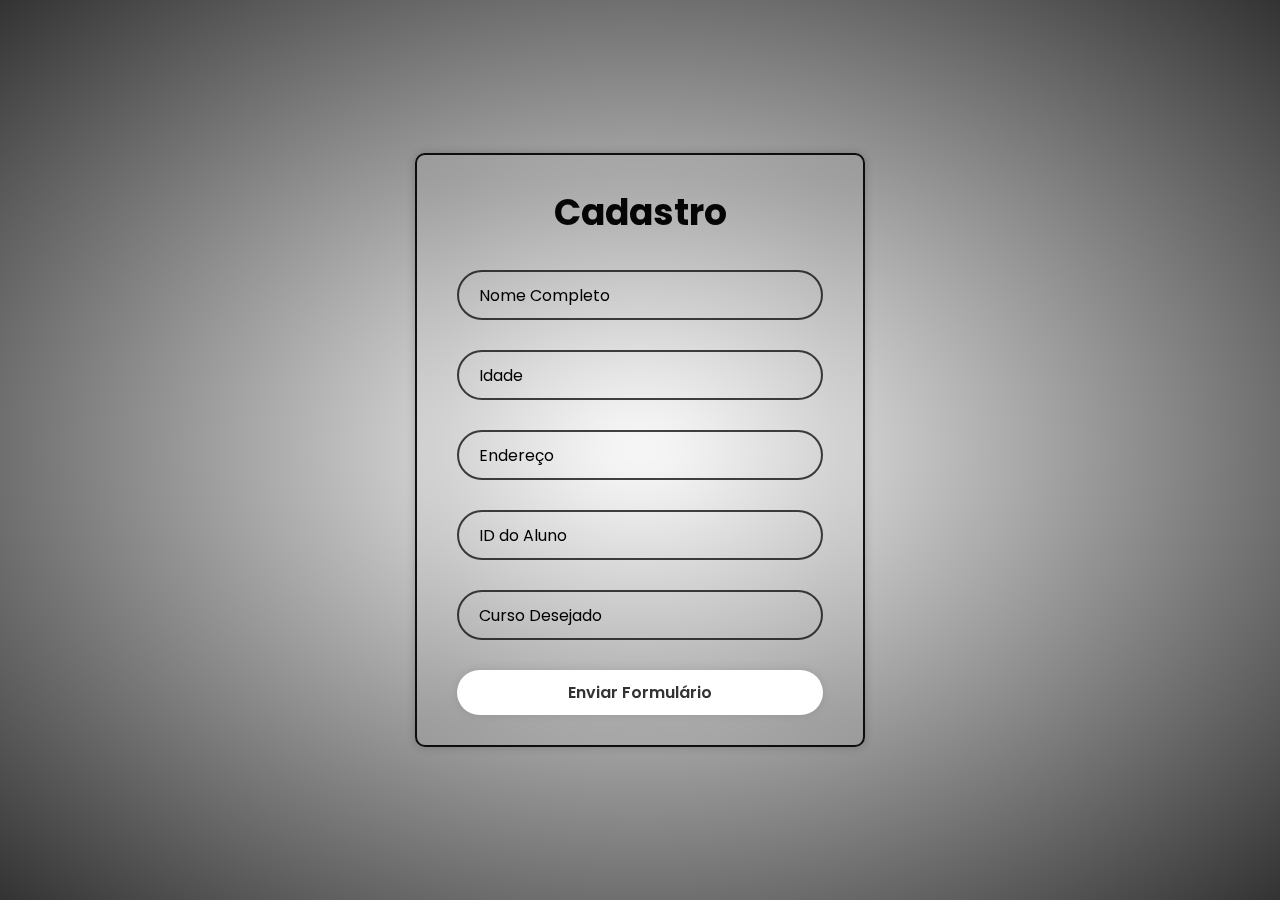
<file: index2.html>
<!DOCTYPE html>
<html lang="pt-br">
<head>
    <meta charset="UTF-8">
    <meta name="viewport" content="width=device-width, initial-scale=1.0">
    <link rel="stylesheet" href="styles.css">
    <title>Inscrição</title>
</head>
<body>
    <div class="wrapper">
        <form action="">
            <h1>Cadastro</h1>
            <div class="input-box">
                <input type="text" placeholder="Nome Completo" id="username"
                required>
                <i class='bx bxs-user' ></i>
            </div>

            <div class="input-box">
                <input type="text" placeholder="Idade" id="age"
                required>
                <i class='bx bxs-user' ></i>
            </div>

            <div class="input-box">
                <input type="text" placeholder="Endereço" id="address"
                required>
                <i class='bx bxs-user' ></i>
            </div>

            <div class="input-box">
                <input type="text" placeholder="ID do Aluno" id="student ID"
                required>
                <i class='bx bxs-user' ></i>
            </div>

            <div class="input-box">
                <input type="text" placeholder="Curso Desejado" id="desired course"
                required>
                <i class='bx bxs-user' ></i>
            </div>

            <button type="submit" onclick="enviar(); return false" class="btn">Enviar Formulário</button>
        </form>
    </div>

    <script src="script.js"></script>

            

</body>
</html>
</file>
<file: styles.css>
@import url("http://fonts.googleapis.com/css2?family=Poppins:wght@300;400;500;600;700;800;900&dysplay=swap");

* {
    margin: 0;
    padding: 0;
    box-sizing: border-box;
    font-family: "Poppins", sans-serif;
}

body {
    display: flex;
    justify-content: center;
    align-items: center;
    min-height: 100vh;
    background: radial-gradient(#fff, #333);
    background-size: cover;
    background-position: center;

}

.wrapper {
    width: 450px;
    background: transparent;
    border: 2px solid rgba(0, 0, 0, 0.918);
    backdrop-filter: blur(30px);
    box-shadow: 0 0 10px rgba(0, 0, 0, .2);
    color: #050505;
    border-radius: 10px;
    padding: 30px 40px;
}

.wrapper h1 {
    font-size: 36px;
    text-align: center;
}

.wrapper .input-box {
    position: relative;
    width: 100%;
    height: 50px;
    margin: 30px 0;
}

.input-box input {
    width: 100%;
    height: 100%;
    background: transparent;
    border: none;
    outline: none;
    border: 2px solid rgba(11, 11, 11, 0.767);
    border-radius: 60px;
    font-size: 16px;
    color: #fff;
    padding: 20px 45px 20px 20px;
}

.input-box input::placeholder {
    color: #000000;
}

.wrapper .btn {
    width: 100%;
    height: 45px;
    background: #fff;
    border: none;
    outline: none;
    border-radius: 40px;
    box-shadow: 0 0 10px rgba(0, 0, 0, .1);
    cursor: pointer;
    font-size: 16px;
    color: #333;
    font-weight: 600;
}
</file>
